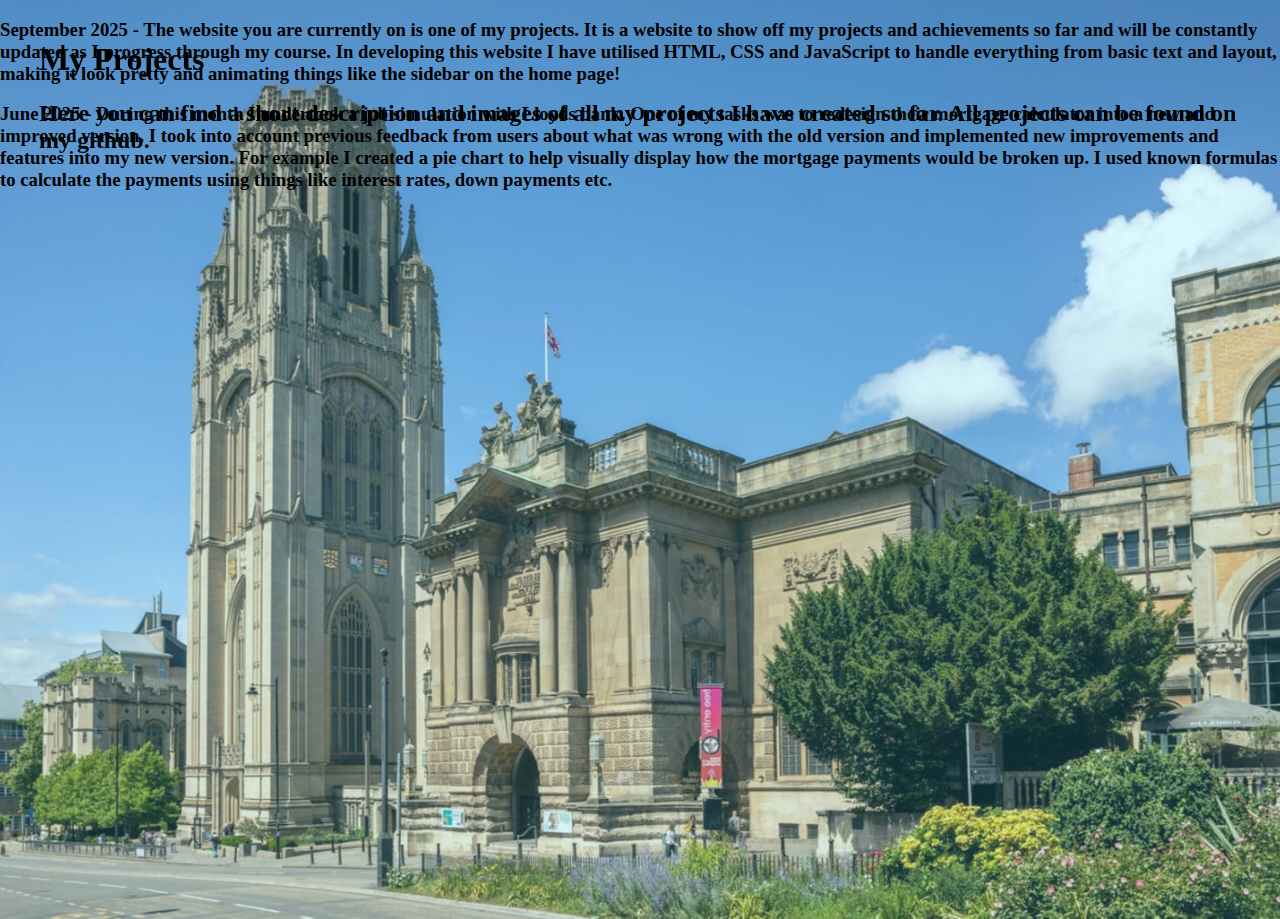
<file: projects.html>
<!doctype html>
<html lang="en-UK">
        <head> <!-- Things shown from browser e.g. title, description etc -->
            <meta charset="utf-8" />
            <meta name="viewport" content="width=device-width" />
            <title>Oliver Clease Portfolio Projects</title>
            <link href="Styles/styles.css" rel="stylesheet" />
        </head>

        <body>
            <div id="main">
                <header>
                    <h1>
                        My Projects
                    </h1>
                    <h2>
                        Here you can find a short description and images of all my projects I have created so far.
                        All projects can be found on my github.
                    </h2>
                </header>

                <div id="Website">
                    <h3>September 2025 - The website you are currently on is
                        one of my projects. It is a website to show off my
                        projects and achievements so far and will be constantly
                        updated as I progress through my course. In developing
                        this website I have  utilised HTML, CSS and JavaScript to
                        handle everything from basic text and layout, making it look
                        pretty and animating things like the sidebar on the home
                        page!
                    </h3>
                </div>

                <div id="MortgageCalc">
                    <h3>
                        June 2025 - During this month I undertook a job simulation
                        with Lloyds bank. One of my tasks was to redesign
                        their mortgage calculator into a new and improved version. I
                        took into account previous  feedback from users about
                        what was wrong with the old version and implemented new
                        improvements and features into my new version. For example
                        I created a pie chart to help visually display how the 
                        mortgage payments would be broken up. I used known formulas
                        to calculate the payments using things like interest rates,
                        down payments etc.
                    </h3>
                </div>
            </div>
        </body>
</file>
<file: Styles/styles.css>
body {
    margin: 0;
    position: relative;
    min-height: 100vh;
    background:
        linear-gradient(rgba(76, 219, 255, 0.2), rgba(76, 219, 255, 0.2)), /*Overlays blue colour on image*/
        url(../images/BristolClockTowerFlipped.jpg) no-repeat center center;
    background-size: cover;
}
header {
    position: fixed;
    top: 0;
    left: 1;
    padding: 20px;
    padding-left: 39px;
    z-index: 1000; /*keeps header above everything */
}
img {
    margin-top: 85px;
    margin-left: 10px;
    max-width: 250px;
    max-height: 250px;
}

ul#links { /*Entire list */
    list-style-type: none; /*removes bullet points */
}

ul li { /*Individual list elements*/
    padding-top: 5rem;
    padding-bottom: 5rem;
}

ul li:last-child {
    padding-bottom: 0;
}
</file>
